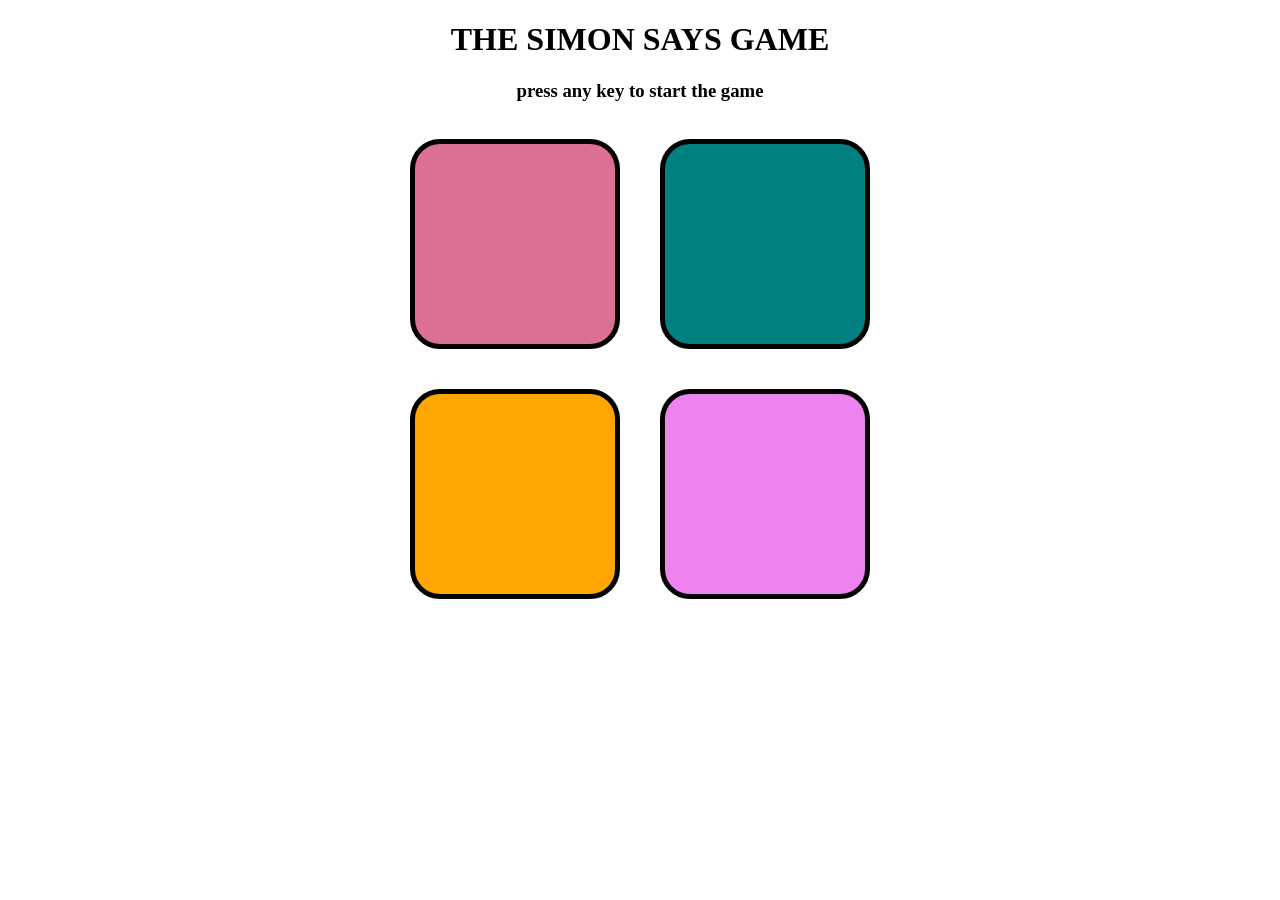
<file: index.html>
<!DOCTYPE html>
<html lang="en">

<head>
    <meta charset="UTF-8">
    <meta name="viewport" content="width=device-width, initial-scale=1.0">
    <title>Simon Says game</title>
</head>
<link rel="stylesheet" href="simon.css">

<body>
    <h1>THE SIMON SAYS GAME</h1>
    <h3>press any key to start the game</h3>
    <br>
    <div id="outer">
        <div class="inside" id="a" type="button"></div>
        <div class="inside" id="b" type="button"></div>
        <div class="inside" id="c" type="button"></div>
        <div class="inside" id="d" type="button"></div>
    </div>
    <script src="simon.js"></script>
</body>

</html>
</file>
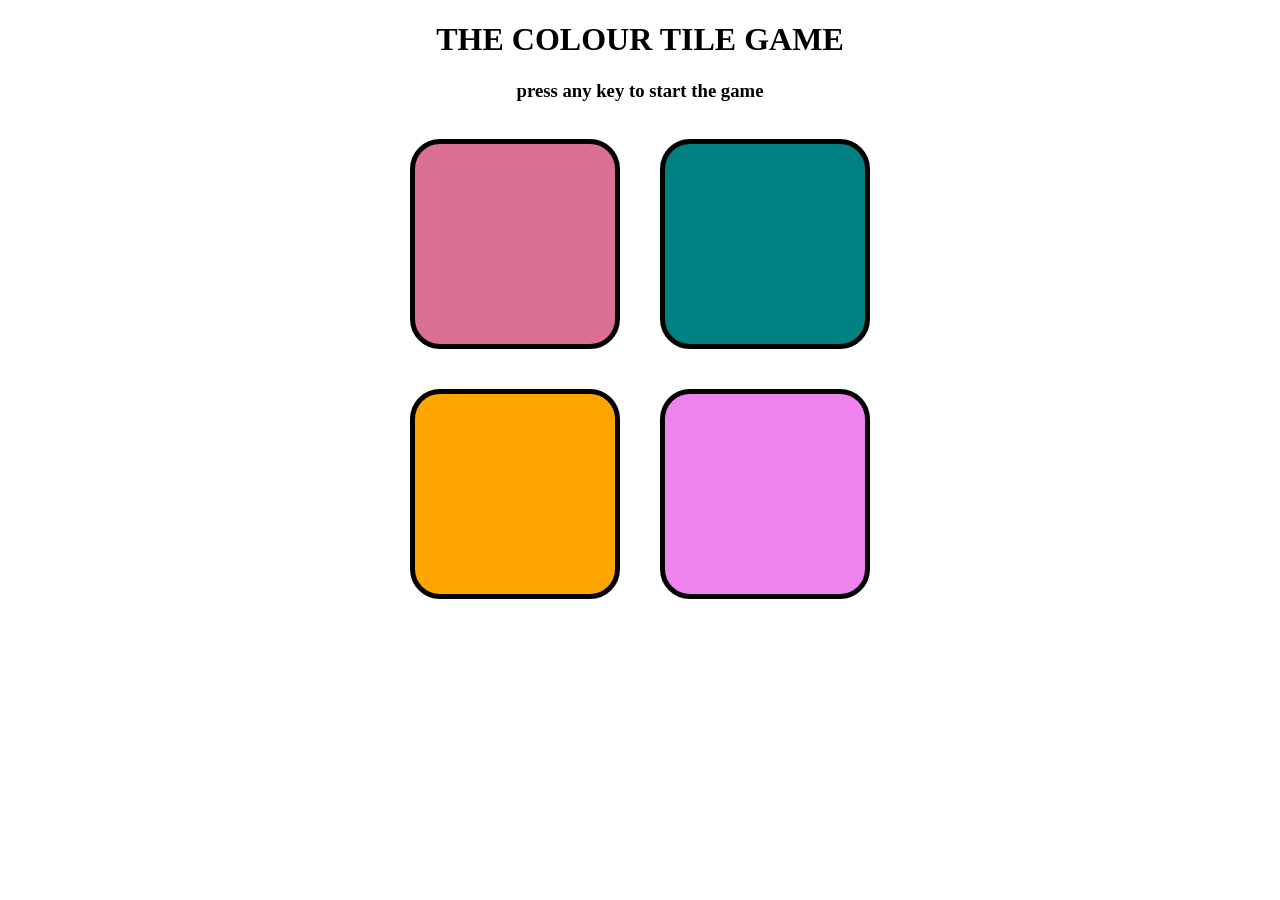
<file: simon.html>
<!DOCTYPE html>
<html lang="en">

<head>
    <meta charset="UTF-8">
    <meta name="viewport" content="width=device-width, initial-scale=1.0">
    <title>Simon Says game</title>
</head>
<link rel="stylesheet" href="simon.css">

<body>
    <h1>THE COLOUR TILE GAME</h1>
    <h3>press any key to start the game</h3>
    <br>
    <div id="outer">
        <div class="inside" id="a" type="button"></div>
        <div class="inside" id="b" type="button"></div>
        <div class="inside" id="c" type="button"></div>
        <div class="inside" id="d" type="button"></div>
    </div>
    <script src="simon.js"></script>
</body>

</html>
</file>
<file: simon.css>
h1 {
    display: flex;
    justify-content: center;
}

h3 {
    display: flex;
    justify-content: center;
}

#outer {
    margin: auto;
    height: 500px;
    width: 500px;
    display: flex;
    flex-wrap: wrap;
    justify-content: space-around;
}

.inside {
    height: 200px;
    width: 200px;
    border: 5px solid black;
    border-radius: 30px;
}

#a {
    background-color: palevioletred
}

#b {
    background-color: teal;
}

#c {
    background-color: orange;
}

#d {
    background-color: violet;
}

.inside.flash {
    background-color: white !important;
}

.inside.greenflash {
    background-color: lime !important;
}
</file>
